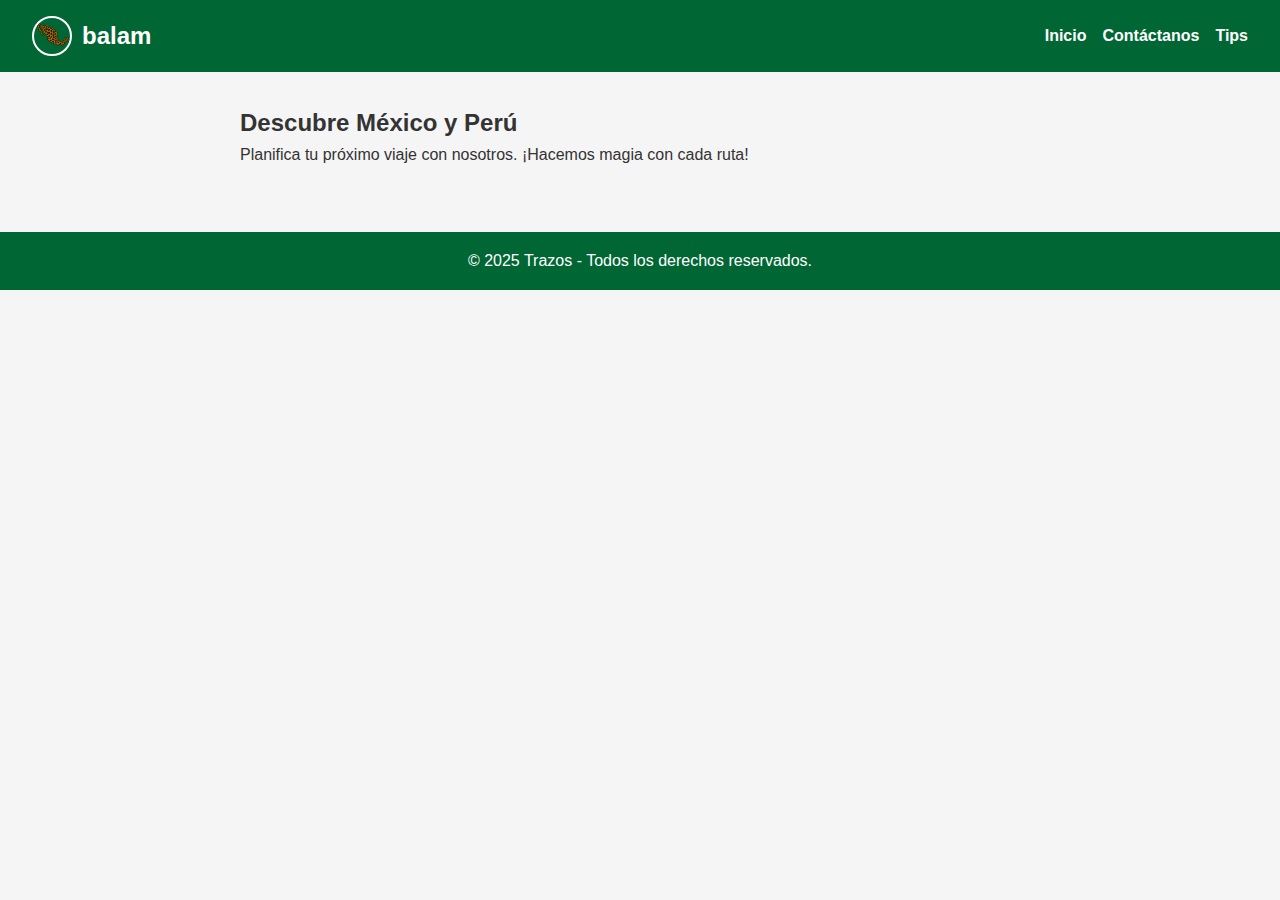
<file: index.html>
<!DOCTYPE html>
<html lang="es">
<head>
  <meta charset="UTF-8" />
  <meta name="viewport" content="width=device-width, initial-scale=1.0"/>
  <title>Balam - Planifica tu Viaje</title>
  <link rel="stylesheet" href="styles/styles.css" />
</head>
<body>
  <header>
  <div class="logo-container">
    <img src="images/logo-removebg-preview.png" alt="Logo Balam" class="logo">
    <h1>balam</h1>
  </div>
  <nav>
    <ul>
      <li><a href="index.html">Inicio</a></li>
      <li><a href="contact.html">Contáctanos</a></li>
      <li><a href="tips.html">Tips</a></li>
    </ul>
  </nav>
</header>

  <main>
    <section class="hero">
      <h2>Descubre México y Perú</h2>
      <p>Planifica tu próximo viaje con nosotros. ¡Hacemos magia con cada ruta!</p>
    </section>
  </main>

  <footer>
    <p>&copy; 2025 Trazos - Todos los derechos reservados.</p>
  </footer>

  <script src="scripts/main.js"></script>
</body>
</html>
</file>
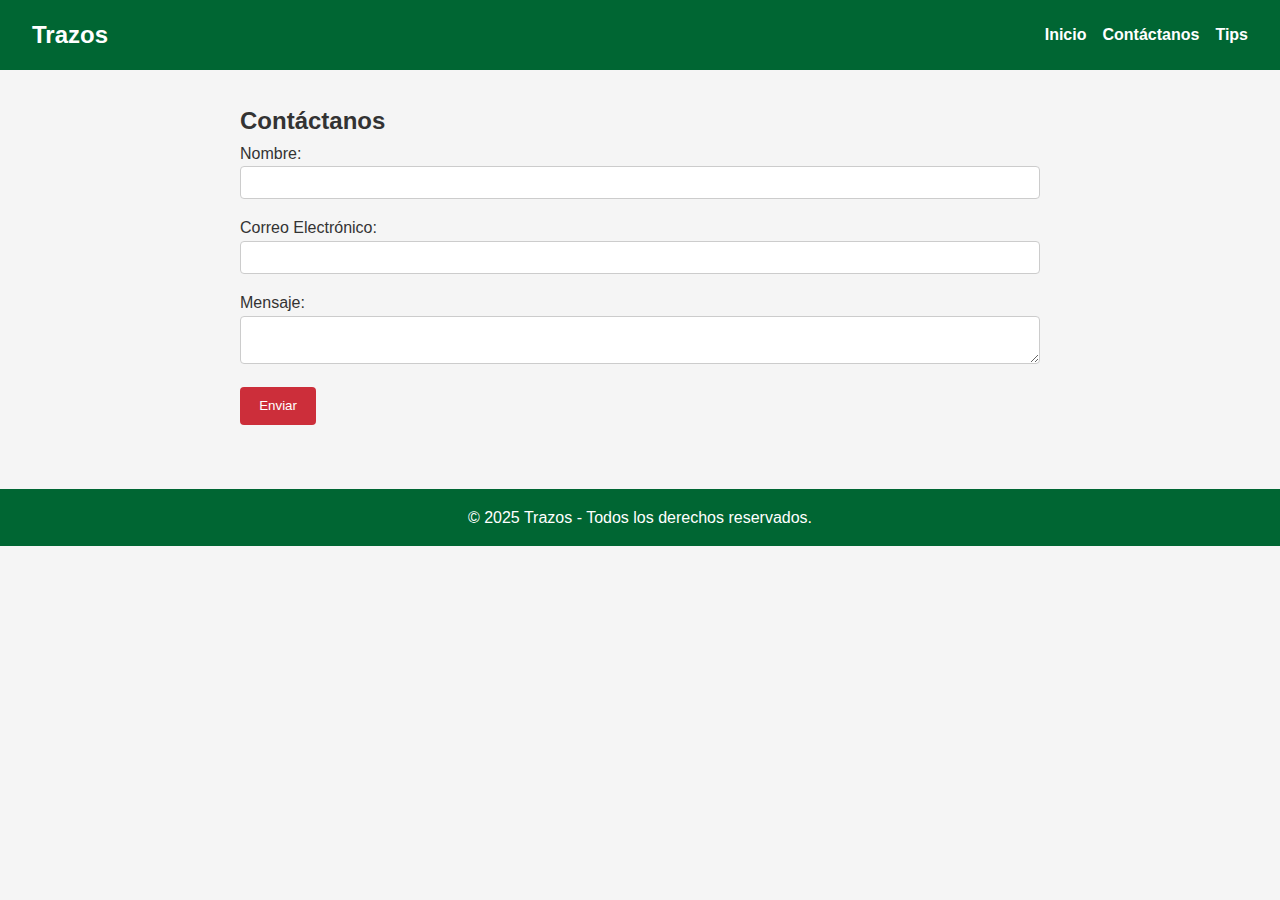
<file: contact.html>
<!DOCTYPE html>
<html lang="es">
<head>
  <meta charset="UTF-8" />
  <meta name="viewport" content="width=device-width, initial-scale=1.0"/>
  <title>Contacto - Trazos</title>
  <link rel="stylesheet" href="styles/styles.css" />
</head>
<body>
  <header>
    <h1>Trazos</h1>
    <nav>
      <ul>
        <li><a href="index.html">Inicio</a></li>
        <li><a href="contact.html">Contáctanos</a></li>
        <li><a href="tips.html">Tips</a></li>
      </ul>
    </nav>
  </header>

  <main>
    <section class="contact">
      <h2>Contáctanos</h2>
      <form action="#" method="POST">
        <label for="nombre">Nombre:</label>
        <input type="text" id="nombre" required />

        <label for="email">Correo Electrónico:</label>
        <input type="email" id="email" required />

        <label for="mensaje">Mensaje:</label>
        <textarea id="mensaje" required></textarea>

        <button type="submit">Enviar</button>
      </form>
    </section>
  </main>

  <footer>
    <p>&copy; 2025 Trazos - Todos los derechos reservados.</p>
  </footer>

  <script src="scripts/contact.js"></script>
</body>
</html>
</file>
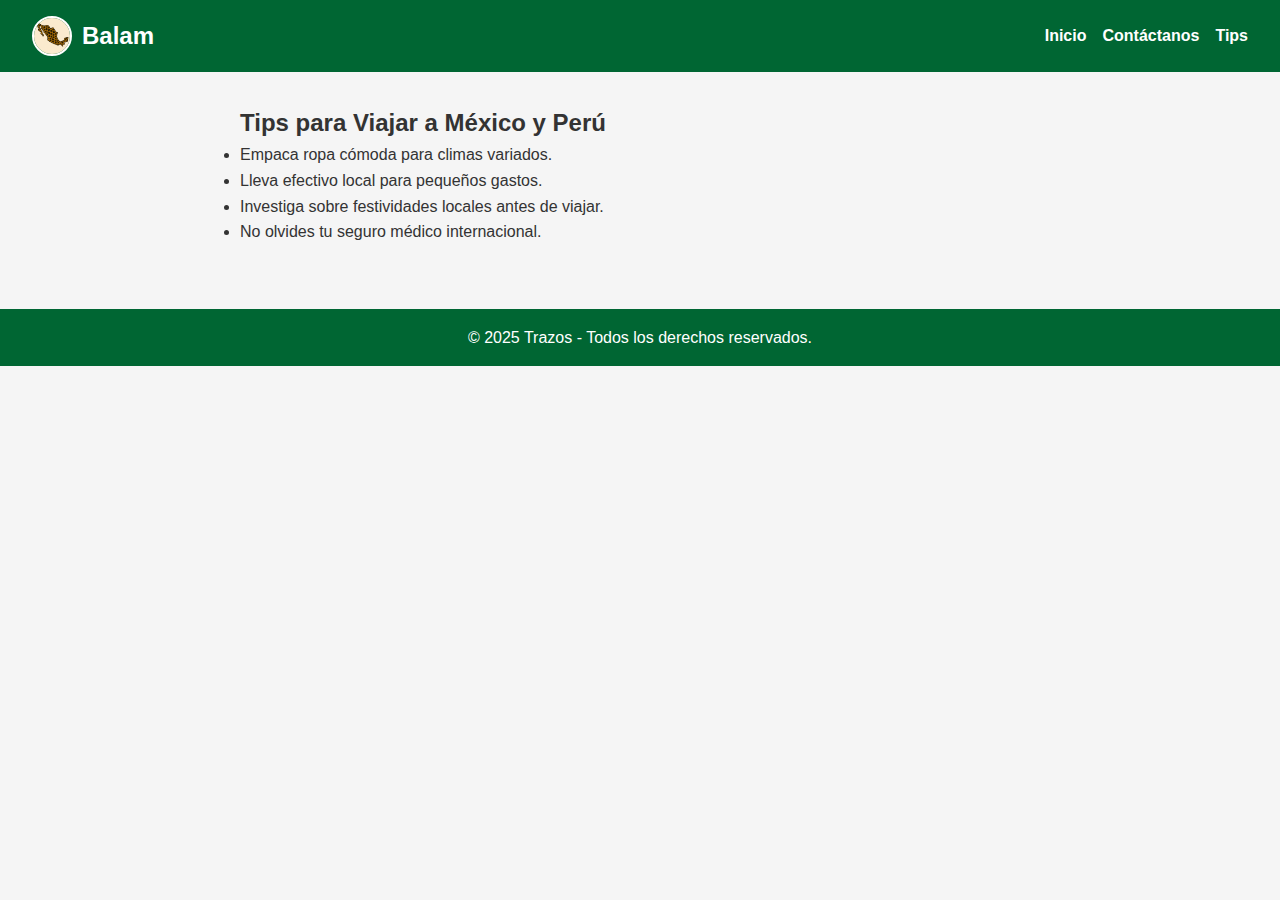
<file: tips.html>
<!DOCTYPE html>
<html lang="es">
<head>
  <meta charset="UTF-8" />
  <meta name="viewport" content="width=device-width, initial-scale=1.0"/>
  <title>Tips - Balam</title>
  <link rel="stylesheet" href="styles/styles.css" />
</head>
<body>
  <header>
    <div class="logo-container">
    <img src="images/logo.png" alt="Logo Balam" class="logo">
    <h1>Balam</h1>
  </div>
    <nav>
      <ul>
        <li><a href="index.html">Inicio</a></li>
        <li><a href="contact.html">Contáctanos</a></li>
        <li><a href="tips.html">Tips</a></li>
      </ul>
    </nav>
  </header>

  <main>
    <section class="tips">
      <h2>Tips para Viajar a México y Perú</h2>
      <ul>
        <li>Empaca ropa cómoda para climas variados.</li>
        <li>Lleva efectivo local para pequeños gastos.</li>
        <li>Investiga sobre festividades locales antes de viajar.</li>
        <li>No olvides tu seguro médico internacional.</li>
      </ul>
    </section>
  </main>

  <footer>
    <p>&copy; 2025 Trazos - Todos los derechos reservados.</p>
  </footer>

  <script src="scripts/tips.js"></script>
</body>
</html>
</file>
<file: styles/styles.css>
/* Reset básico */
* {
  margin: 0;
  padding: 0;
  box-sizing: border-box;
}

body {
  font-family: 'Segoe UI', sans-serif;
  background-color: #f5f5f5;
  color: #333;
  line-height: 1.6;
}

header {
  background-color: #006633;
  color: white;
  padding: 1rem 2rem;
  display: flex;
  justify-content: space-between; /* mantiene logo + texto a la izq, nav a la der */
  align-items: center;
}

.logo-container {
  display: flex;
  align-items: center;
  gap: 10px;
}

.logo {
  width: 40px;
  height: 40px;
  border-radius: 50%;
  object-fit: cover;
  border: 2px solid ;
}

header h1 {
  font-size: 1.5rem;
}

nav ul {
  list-style: none;
  display: flex;
  gap: 1rem;
}

nav a {
  color: white;
  text-decoration: none;
  font-weight: bold;
}

main {
  padding: 2rem;
}

.hero, .contact, .tips {
  max-width: 800px;
  margin: auto;
}

form input, form textarea {
  width: 100%;
  padding: 0.5rem;
  margin-bottom: 1rem;
  border: 1px solid #ccc;
  border-radius: 4px;
}

form button {
  background-color: #cc2e3a;
  color: white;
  padding: 0.7rem 1.2rem;
  border: none;
  cursor: pointer;
  border-radius: 4px;
}

footer {
  background-color: #006633;
  color: white;
  text-align: center;
  padding: 1rem;
  margin-top: 2rem;
}
</file>
